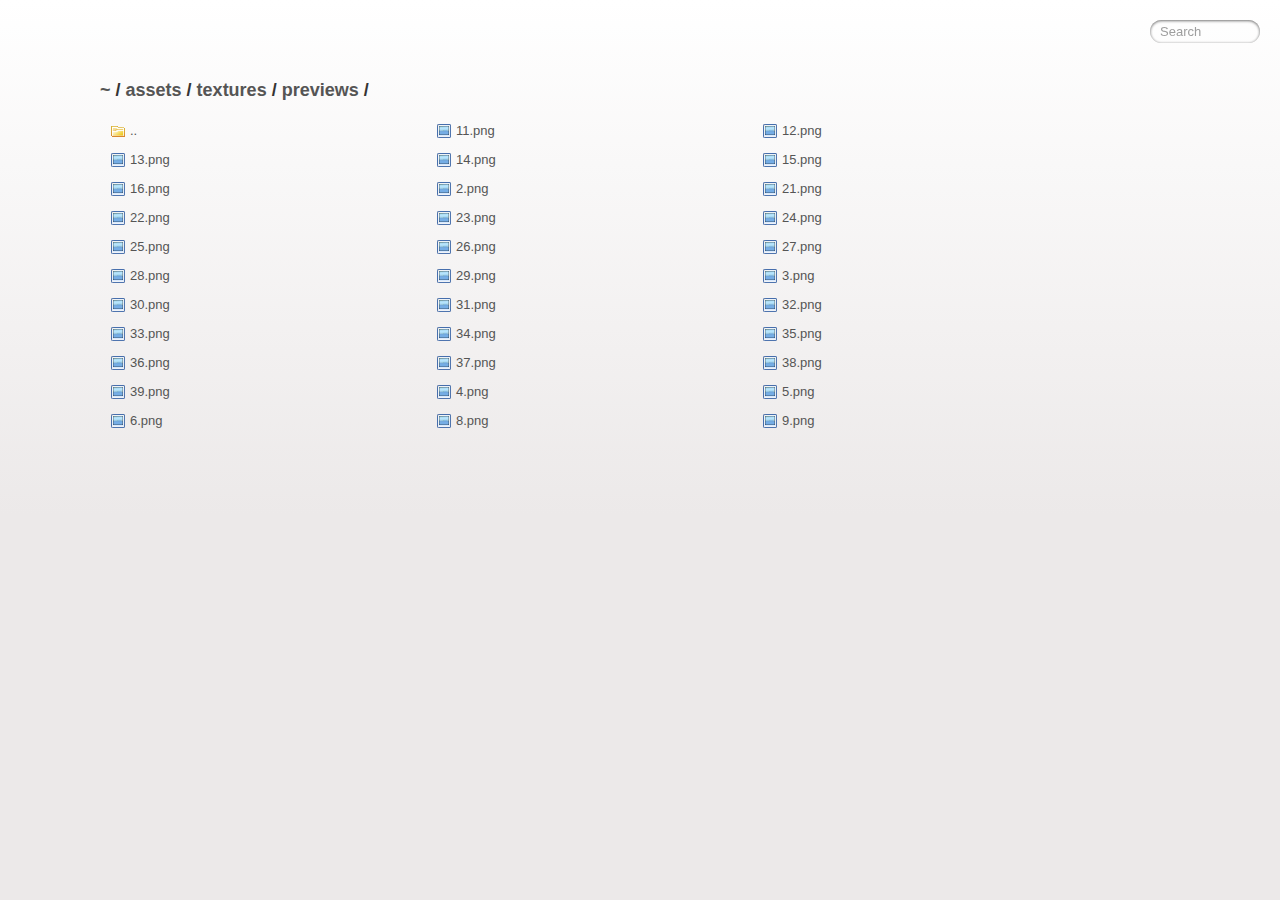
<file: assets/textures/previews/index.html>
<!DOCTYPE html>
<html>
  
<!-- Mirrored from classicmc.glitch.me/assets/textures/previews/ by HTTrack Website Copier/3.x [XR&CO'2014], Wed, 14 Apr 2021 02:09:03 GMT -->
<!-- Added by HTTrack --><meta http-equiv="content-type" content="text/html;charset=utf-8" /><!-- /Added by HTTrack -->
<head>
    <meta charset='utf-8'> 
    <meta name="viewport" content="width=device-width, initial-scale=1.0, maximum-scale=1.0, user-scalable=no" />
    <title>listing directory /assets/textures/previews/</title>
    <style>* {
  margin: 0;
  padding: 0;
  outline: 0;
}

body {
  padding: 80px 100px;
  font: 13px "Helvetica Neue", "Lucida Grande", "Arial";
  background: #ECE9E9 -webkit-gradient(linear, 0% 0%, 0% 100%, from(#fff), to(#ECE9E9));
  background: #ECE9E9 -moz-linear-gradient(top, #fff, #ECE9E9);
  background-repeat: no-repeat;
  color: #555;
  -webkit-font-smoothing: antialiased;
}
h1, h2, h3 {
  font-size: 22px;
  color: #343434;
}
h1 em, h2 em {
  padding: 0 5px;
  font-weight: normal;
}
h1 {
  font-size: 60px;
}
h2 {
  margin-top: 10px;
}
h3 {
  margin: 5px 0 10px 0;
  padding-bottom: 5px;
  border-bottom: 1px solid #eee;
  font-size: 18px;
}
ul li {
  list-style: none;
}
ul li:hover {
  cursor: pointer;
  color: #2e2e2e;
}
ul li .path {
  padding-left: 5px;
  font-weight: bold;
}
ul li .line {
  padding-right: 5px;
  font-style: italic;
}
ul li:first-child .path {
  padding-left: 0;
}
p {
  line-height: 1.5;
}
a {
  color: #555;
  text-decoration: none;
}
a:hover {
  color: #303030;
}
#stacktrace {
  margin-top: 15px;
}
.directory h1 {
  margin-bottom: 15px;
  font-size: 18px;
}
ul#files {
  width: 100%;
  height: 100%;
  overflow: hidden;
}
ul#files li {
  float: left;
  width: 30%;
  line-height: 25px;
  margin: 1px;
}
ul#files li a {
  display: block;
  height: 25px;
  border: 1px solid transparent;
  -webkit-border-radius: 5px;
  -moz-border-radius: 5px;
  border-radius: 5px;
  overflow: hidden;
  white-space: nowrap;
}
ul#files li a:focus,
ul#files li a:hover {
  background: rgba(255,255,255,0.65);
  border: 1px solid #ececec;
}
ul#files li a.highlight {
  -webkit-transition: background .4s ease-in-out;
  background: #ffff4f;
  border-color: #E9DC51;
}
#search {
  display: block;
  position: fixed;
  top: 20px;
  right: 20px;
  width: 90px;
  -webkit-transition: width ease 0.2s, opacity ease 0.4s;
  -moz-transition: width ease 0.2s, opacity ease 0.4s;
  -webkit-border-radius: 32px;
  -moz-border-radius: 32px;
  -webkit-box-shadow: inset 0px 0px 3px rgba(0, 0, 0, 0.25), inset 0px 1px 3px rgba(0, 0, 0, 0.7), 0px 1px 0px rgba(255, 255, 255, 0.03);
  -moz-box-shadow: inset 0px 0px 3px rgba(0, 0, 0, 0.25), inset 0px 1px 3px rgba(0, 0, 0, 0.7), 0px 1px 0px rgba(255, 255, 255, 0.03);
  -webkit-font-smoothing: antialiased;
  text-align: left;
  font: 13px "Helvetica Neue", Arial, sans-serif;
  padding: 4px 10px;
  border: none;
  background: transparent;
  margin-bottom: 0;
  outline: none;
  opacity: 0.7;
  color: #888;
}
#search:focus {
  width: 120px;
  opacity: 1.0; 
}

/*views*/
#files span {
  display: inline-block;
  overflow: hidden;
  text-overflow: ellipsis;
  text-indent: 10px;
}
#files .name {
  background-repeat: no-repeat;
}
#files .icon .name {
  text-indent: 28px;
}

/*tiles*/
.view-tiles .name {
  width: 100%;
  background-position: 8px 5px;
}
.view-tiles .size,
.view-tiles .date {
  display: none;
}

/*details*/
ul#files.view-details li {
  float: none;
  display: block;
  width: 90%;
}
ul#files.view-details li.header {
  height: 25px;
  background: #000;
  color: #fff;
  font-weight: bold;
}
.view-details .header {
  border-radius: 5px;
}
.view-details .name {
  width: 60%;
  background-position: 8px 5px;
}
.view-details .size {
  width: 10%;
}
.view-details .date {
  width: 30%;
}
.view-details .size,
.view-details .date {
  text-align: right;
  direction: rtl;
}

/*mobile*/
@media (max-width: 768px) {
  body {
    font-size: 13px;
    line-height: 16px;
    padding: 0;
  }
  #search {
    position: static;
    width: 100%;
    font-size: 2em;
    line-height: 1.8em;
    text-indent: 10px;
    border: 0;
    border-radius: 0;
    padding: 10px 0;
    margin: 0;
  }
  #search:focus {
    width: 100%;
    border: 0;
    opacity: 1;
  }
  .directory h1 {
    font-size: 2em;
    line-height: 1.5em;
    color: #fff;
    background: #000;
    padding: 15px 10px;
    margin: 0;
  }
  ul#files {
    border-top: 1px solid #cacaca;
  }
  ul#files li {
    float: none;
    width: auto !important;
    display: block;
    border-bottom: 1px solid #cacaca;
    font-size: 2em;
    line-height: 1.2em;
    text-indent: 0;
    margin: 0;
  }
  ul#files li:nth-child(odd) {
    background: #e0e0e0;
  }
  ul#files li a {
    height: auto;
    border: 0;
    border-radius: 0;
    padding: 15px 10px;
  }
  ul#files li a:focus,
  ul#files li a:hover {
    border: 0;
  }
  #files .header,
  #files .size,
  #files .date {
    display: none !important;
  }
  #files .name {
    float: none;
    display: inline-block;
    width: 100%;
    text-indent: 0;
    background-position: 0 50%;
  }
  #files .icon .name {
    text-indent: 41px;
  }
}
#files .icon-directory .name {
  background-image: url([data-uri]);
}
#files .icon-image .name {
  background-image: url([data-uri]);
}
</style>
    <script>
      function $(id){
        var el = 'string' == typeof id
          ? document.getElementById(id)
          : id;

        el.on = function(event, fn){
          if ('content loaded' == event) {
            event = window.attachEvent ? "load" : "DOMContentLoaded";
          }
          el.addEventListener
            ? el.addEventListener(event, fn, false)
            : el.attachEvent("on" + event, fn);
        };

        el.all = function(selector){
          return $(el.querySelectorAll(selector));
        };

        el.each = function(fn){
          for (var i = 0, len = el.length; i < len; ++i) {
            fn($(el[i]), i);
          }
        };

        el.getClasses = function(){
          return this.getAttribute('class').split(/\s+/);
        };

        el.addClass = function(name){
          var classes = this.getAttribute('class');
          el.setAttribute('class', classes
            ? classes + ' ' + name
            : name);
        };

        el.removeClass = function(name){
          var classes = this.getClasses().filter(function(curr){
            return curr != name;
          });
          this.setAttribute('class', classes.join(' '));
        };

        return el;
      }

      function search() {
        var str = $('search').value.toLowerCase();
        var links = $('files').all('a');

        links.each(function(link){
          var text = link.textContent.toLowerCase();

          if ('..' == text) return;
          if (str.length && ~text.indexOf(str)) {
            link.addClass('highlight');
          } else {
            link.removeClass('highlight');
          }
        });
      }

      $(window).on('content loaded', function(){
        $('search').on('keyup', search);
      });
    </script>
  </head>
  <body class="directory">
    <input id="search" type="text" placeholder="Search" autocomplete="off" />
    <div id="wrapper">
      <h1><a href="http://classicmc.glitch.me/">~</a> / <a href="http://classicmc.glitch.me/assets">assets</a> / <a href="../../textures.html">textures</a> / <a href="../previews.html">previews</a> / </h1>
      <ul id="files" class="view-tiles"><li><a href="../index.html" class="icon icon-directory" title=".."><span class="name">..</span><span class="size"></span><span class="date"></span></a></li>
<li><a href="11.png" class="icon icon icon-png icon-image" title="11.png"><span class="name">11.png</span><span class="size">2088</span><span class="date">10/14/2019 10:16:55 AM</span></a></li>
<li><a href="12.png" class="icon icon icon-png icon-image" title="12.png"><span class="name">12.png</span><span class="size">2358</span><span class="date">10/14/2019 10:16:55 AM</span></a></li>
<li><a href="13.png" class="icon icon icon-png icon-image" title="13.png"><span class="name">13.png</span><span class="size">1738</span><span class="date">10/14/2019 10:16:55 AM</span></a></li>
<li><a href="14.png" class="icon icon icon-png icon-image" title="14.png"><span class="name">14.png</span><span class="size">1834</span><span class="date">10/14/2019 10:16:55 AM</span></a></li>
<li><a href="15.png" class="icon icon icon-png icon-image" title="15.png"><span class="name">15.png</span><span class="size">233</span><span class="date">10/14/2019 10:16:55 AM</span></a></li>
<li><a href="16.png" class="icon icon icon-png icon-image" title="16.png"><span class="name">16.png</span><span class="size">176</span><span class="date">10/14/2019 10:16:55 AM</span></a></li>
<li><a href="2.png" class="icon icon icon-png icon-image" title="2.png"><span class="name">2.png</span><span class="size">957</span><span class="date">10/14/2019 10:16:56 AM</span></a></li>
<li><a href="21.png" class="icon icon icon-png icon-image" title="21.png"><span class="name">21.png</span><span class="size">769</span><span class="date">10/14/2019 10:16:56 AM</span></a></li>
<li><a href="22.png" class="icon icon icon-png icon-image" title="22.png"><span class="name">22.png</span><span class="size">1888</span><span class="date">10/14/2019 10:16:56 AM</span></a></li>
<li><a href="23.png" class="icon icon icon-png icon-image" title="23.png"><span class="name">23.png</span><span class="size">715</span><span class="date">10/14/2019 10:16:56 AM</span></a></li>
<li><a href="24.png" class="icon icon icon-png icon-image" title="24.png"><span class="name">24.png</span><span class="size">1619</span><span class="date">10/14/2019 10:16:56 AM</span></a></li>
<li><a href="25.png" class="icon icon icon-png icon-image" title="25.png"><span class="name">25.png</span><span class="size">1809</span><span class="date">10/14/2019 10:16:56 AM</span></a></li>
<li><a href="26.png" class="icon icon icon-png icon-image" title="26.png"><span class="name">26.png</span><span class="size">1678</span><span class="date">10/14/2019 10:16:56 AM</span></a></li>
<li><a href="27.png" class="icon icon icon-png icon-image" title="27.png"><span class="name">27.png</span><span class="size">1815</span><span class="date">10/14/2019 10:16:56 AM</span></a></li>
<li><a href="28.png" class="icon icon icon-png icon-image" title="28.png"><span class="name">28.png</span><span class="size">1654</span><span class="date">10/14/2019 10:16:56 AM</span></a></li>
<li><a href="29.png" class="icon icon icon-png icon-image" title="29.png"><span class="name">29.png</span><span class="size">1815</span><span class="date">10/14/2019 10:16:56 AM</span></a></li>
<li><a href="3.png" class="icon icon icon-png icon-image" title="3.png"><span class="name">3.png</span><span class="size">1238</span><span class="date">10/14/2019 10:16:56 AM</span></a></li>
<li><a href="30.png" class="icon icon icon-png icon-image" title="30.png"><span class="name">30.png</span><span class="size">1705</span><span class="date">10/14/2019 10:16:56 AM</span></a></li>
<li><a href="31.png" class="icon icon icon-png icon-image" title="31.png"><span class="name">31.png</span><span class="size">1920</span><span class="date">10/14/2019 10:16:56 AM</span></a></li>
<li><a href="32.png" class="icon icon icon-png icon-image" title="32.png"><span class="name">32.png</span><span class="size">1725</span><span class="date">10/14/2019 10:16:56 AM</span></a></li>
<li><a href="33.png" class="icon icon icon-png icon-image" title="33.png"><span class="name">33.png</span><span class="size">1820</span><span class="date">10/14/2019 10:16:56 AM</span></a></li>
<li><a href="34.png" class="icon icon icon-png icon-image" title="34.png"><span class="name">34.png</span><span class="size">1877</span><span class="date">10/14/2019 10:16:56 AM</span></a></li>
<li><a href="35.png" class="icon icon icon-png icon-image" title="35.png"><span class="name">35.png</span><span class="size">1695</span><span class="date">10/14/2019 10:16:56 AM</span></a></li>
<li><a href="36.png" class="icon icon icon-png icon-image" title="36.png"><span class="name">36.png</span><span class="size">1811</span><span class="date">10/14/2019 10:16:56 AM</span></a></li>
<li><a href="37.png" class="icon icon icon-png icon-image" title="37.png"><span class="name">37.png</span><span class="size">1330</span><span class="date">10/14/2019 10:16:56 AM</span></a></li>
<li><a href="38.png" class="icon icon icon-png icon-image" title="38.png"><span class="name">38.png</span><span class="size">1423</span><span class="date">10/14/2019 10:16:56 AM</span></a></li>
<li><a href="39.png" class="icon icon icon-png icon-image" title="39.png"><span class="name">39.png</span><span class="size">1488</span><span class="date">10/14/2019 10:16:57 AM</span></a></li>
<li><a href="4.png" class="icon icon icon-png icon-image" title="4.png"><span class="name">4.png</span><span class="size">1213</span><span class="date">10/14/2019 10:16:56 AM</span></a></li>
<li><a href="5.png" class="icon icon icon-png icon-image" title="5.png"><span class="name">5.png</span><span class="size">267</span><span class="date">10/14/2019 10:16:56 AM</span></a></li>
<li><a href="6.png" class="icon icon icon-png icon-image" title="6.png"><span class="name">6.png</span><span class="size">258</span><span class="date">10/14/2019 10:16:56 AM</span></a></li>
<li><a href="8.png" class="icon icon icon-png icon-image" title="8.png"><span class="name">8.png</span><span class="size">436</span><span class="date">10/14/2019 10:16:56 AM</span></a></li>
<li><a href="9.png" class="icon icon icon-png icon-image" title="9.png"><span class="name">9.png</span><span class="size">1701</span><span class="date">10/14/2019 10:16:56 AM</span></a></li></ul>
    </div>
  </body>

<!-- Mirrored from classicmc.glitch.me/assets/textures/previews/ by HTTrack Website Copier/3.x [XR&CO'2014], Wed, 14 Apr 2021 02:09:13 GMT -->
</html>
</file>
